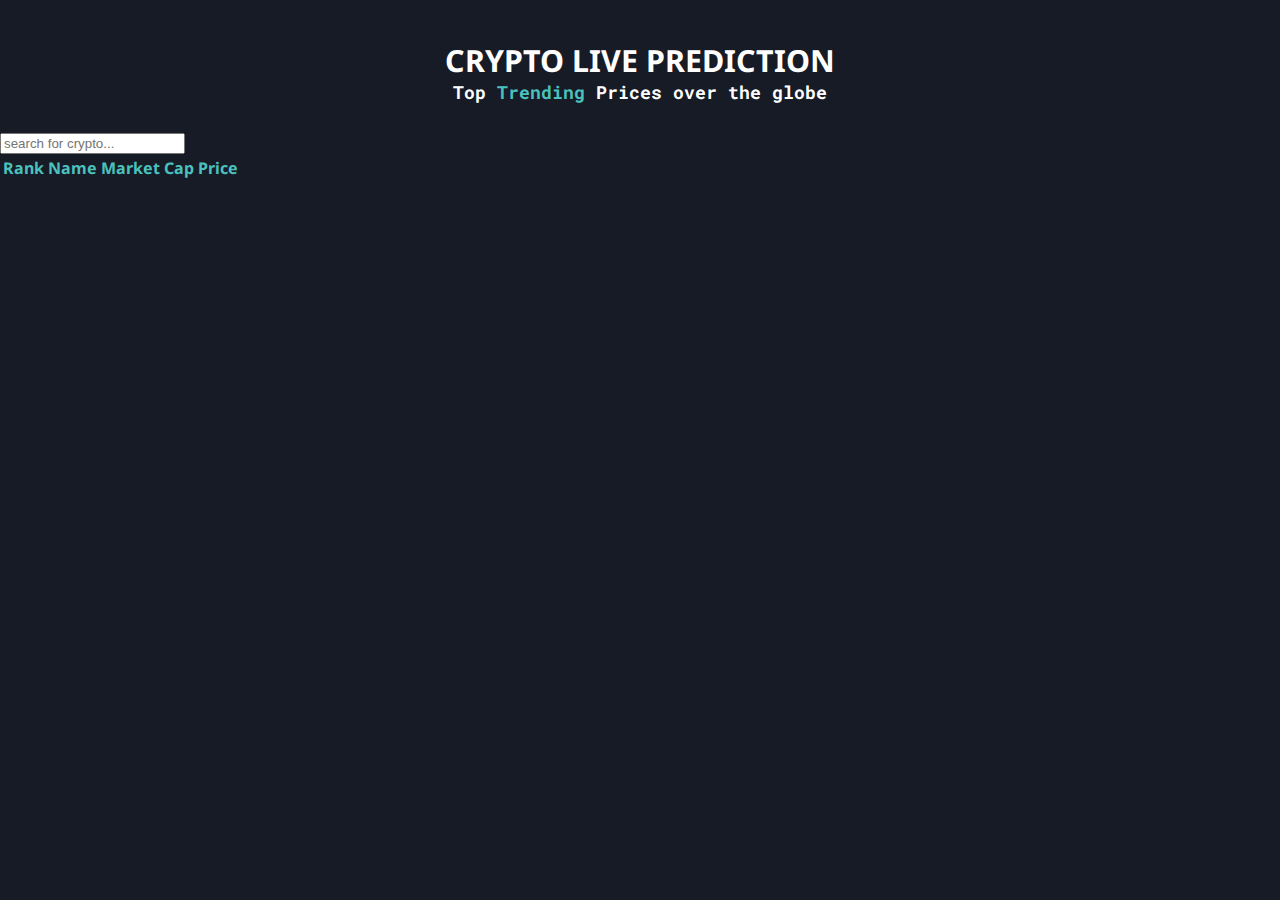
<file: index.html>
<!DOCTYPE html>
<html lang="en">
  <head>
    <meta charset="utf-8" />
    <meta name="viewport" content="width=device-width, initial-scale=1" />
    <title>Crypto_web</title>
    <link
      href="https://cdn.jsdelivr.net/npm/bootstrap@5.2.0/dist/css/bootstrap.min.css"
      rel="stylesheet"
      integrity="sha384-gH2yIJqKdNHPEq0n4Mqa/HGKIhSkIHeL5AyhkYV8i59U5AR6csBvApHHNl/vI1Bx"
      crossorigin="anonymous"
    />
    <link rel="stylesheet" href="style.css" />
  </head>

  <body>
    <header class="header-logo">
      <h1 class="bold logo">CRYPTO LIVE PREDICTION</h1>
      <h3 class="logo-desc">
        Top <span class="highlight">Trending</span> Prices over the globe
      </h3>
    </header>
    <div class="container table-responsive">
      <input class="form-control "  id="search"  onkeyup="Search()" placeholder="search for crypto...">
      <br>
      <table class="table table-hover" id="table_search">
        <thead class="">
          <tr class="table-dark">
            <th class="bold rank" scope="col">Rank</th>
            <th class="bold" scope="col">Name</th>
            <th class="bold market" scope="col">Market Cap</th>
            <th class="bold" scope="col">Price</th>
          </tr>
        </thead>
        <tbody id="table_body"></tbody>
      </table>
    </div>

    <script
      src="https://cdn.jsdelivr.net/npm/bootstrap@5.2.0/dist/js/bootstrap.bundle.min.js"
      integrity="sha384-A3rJD856KowSb7dwlZdYEkO39Gagi7vIsF0jrRAoQmDKKtQBHUuLZ9AsSv4jD4Xa"
      crossorigin="anonymous"
    ></script>
    <script src="script.js"></script>
  </body>
</html>
</file>
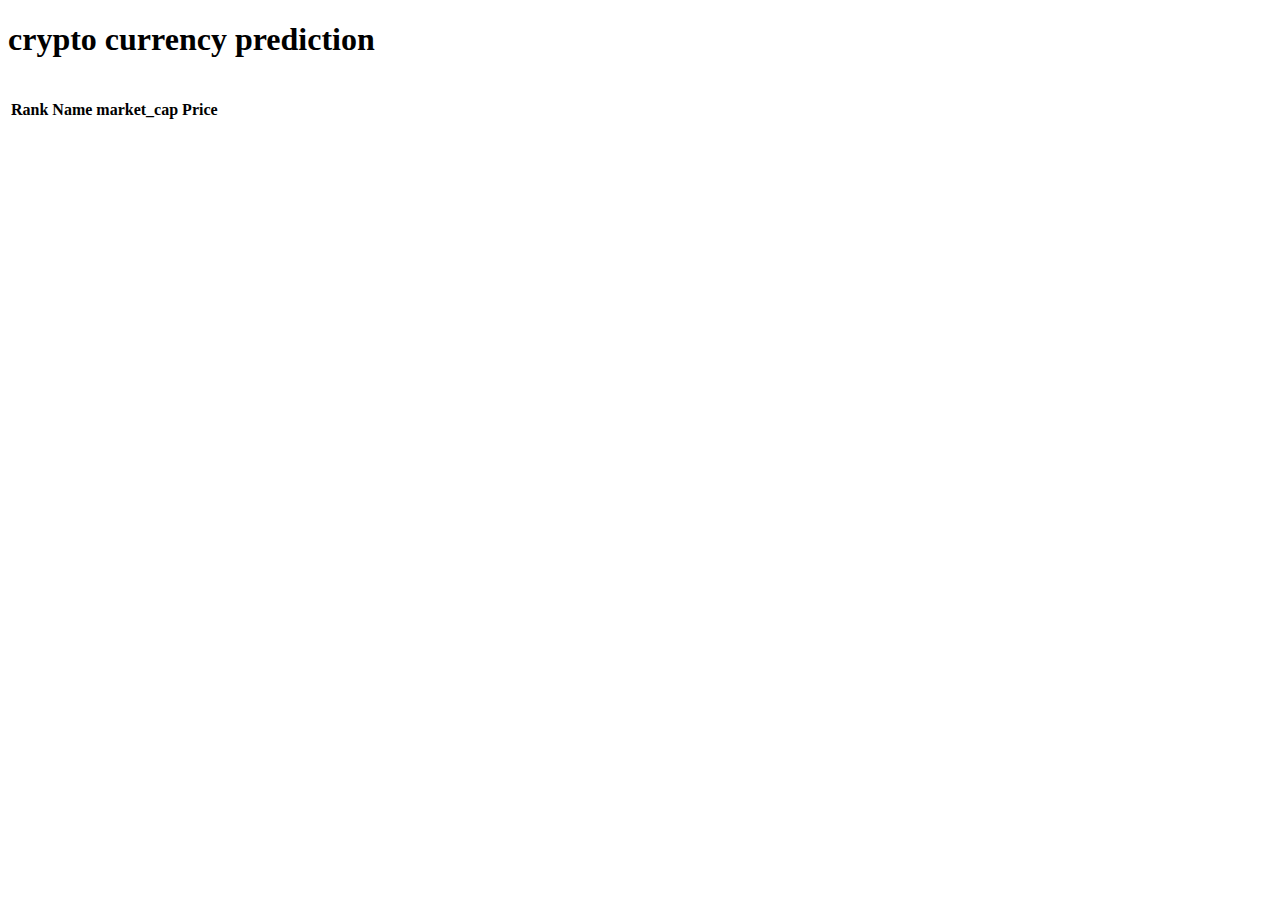
<file: fetch.html>
<!doctype html>
<html lang="en">
  <head>
    <meta charset="utf-8">
    <meta name="viewport" content="width=device-width, initial-scale=1">
    <title>Crypto_web</title>
    <link href="https://cdn.jsdelivr.net/npm/bootstrap@5.2.0/dist/css/bootstrap.min.css" rel="stylesheet" integrity="sha384-gH2yIJqKdNHPEq0n4Mqa/HGKIhSkIHeL5AyhkYV8i59U5AR6csBvApHHNl/vI1Bx" crossorigin="anonymous">
    <style>
    img{
        width:40px;
    }
    </style>
</head>
  
  <body>
    <h1 class="text-center">crypto currency prediction</h1>
    <br>
    <div class="container">
        <table class="table table-bordered table-striped">
            <thead class="table-dark">
              <tr>
                <th scope="col">Rank</th>
                <th scope="col">Name</th>
                <th scope="col">market_cap</th>
                <th scope="col">Price</th>
                
              </tr>
            </thead>
            <tbody id="table_body">
             
             
            </tbody>
          </table>
    </div>
  

    <script src="https://cdn.jsdelivr.net/npm/bootstrap@5.2.0/dist/js/bootstrap.bundle.min.js" integrity="sha384-A3rJD856KowSb7dwlZdYEkO39Gagi7vIsF0jrRAoQmDKKtQBHUuLZ9AsSv4jD4Xa" crossorigin="anonymous"></script>
    <script src="fetc.js"></script>
</body>
</html>
</file>
<file: style.css>
@import url("https://fonts.googleapis.com/css2?family=Noto+Sans:wght@400;700&family=Roboto+Mono&display=swap");
* {
  margin: 0;
  box-sizing: border-box;
}

body {
  font-family: "Roboto Mono", monospace;
  background-color: #171b26;
}

.header-logo {
  text-align: center;
  color: #ffff;
  margin-top: 40px;
  margin-bottom: 27px;
}

.header-logo .logo {
  font-size: 1.9rem;
}

.header-logo .logo-desc {
  font-size: 1.1rem;
}

.card {
  padding: 0;
}

.search-container {
  margin-bottom: 18px;
}

.table {
  color: #ffff;
  --bs-table-bg: #293143;
  --bs-table-hover-color: #4bc1be;
}

tr {
  padding: 2rem auto;
}

tr th {
  color: #4bc1be;
}

.highlight {
  color: #4bc1be;
}

.crypto-logo {
  width: 32px;
}

.bold {
  font-family: "Noto Sans", sans-serif;
  font-weight: 700;
}

/* Responsive Updated Code */
@media (max-width: 530px) {
  .market,
  .rank {
    display: none;
  }
  .header-logo .logo {
    font-size: 22px;
  }

  .header-logo .logo-desc {
    font-size: 12px;
  }
  .crypto-logo {
    width: 22px;
  }

  .table {
    font-size: 11px;
  }
  .header-logo {
    margin-top: 30px;
  }
}
</file>
